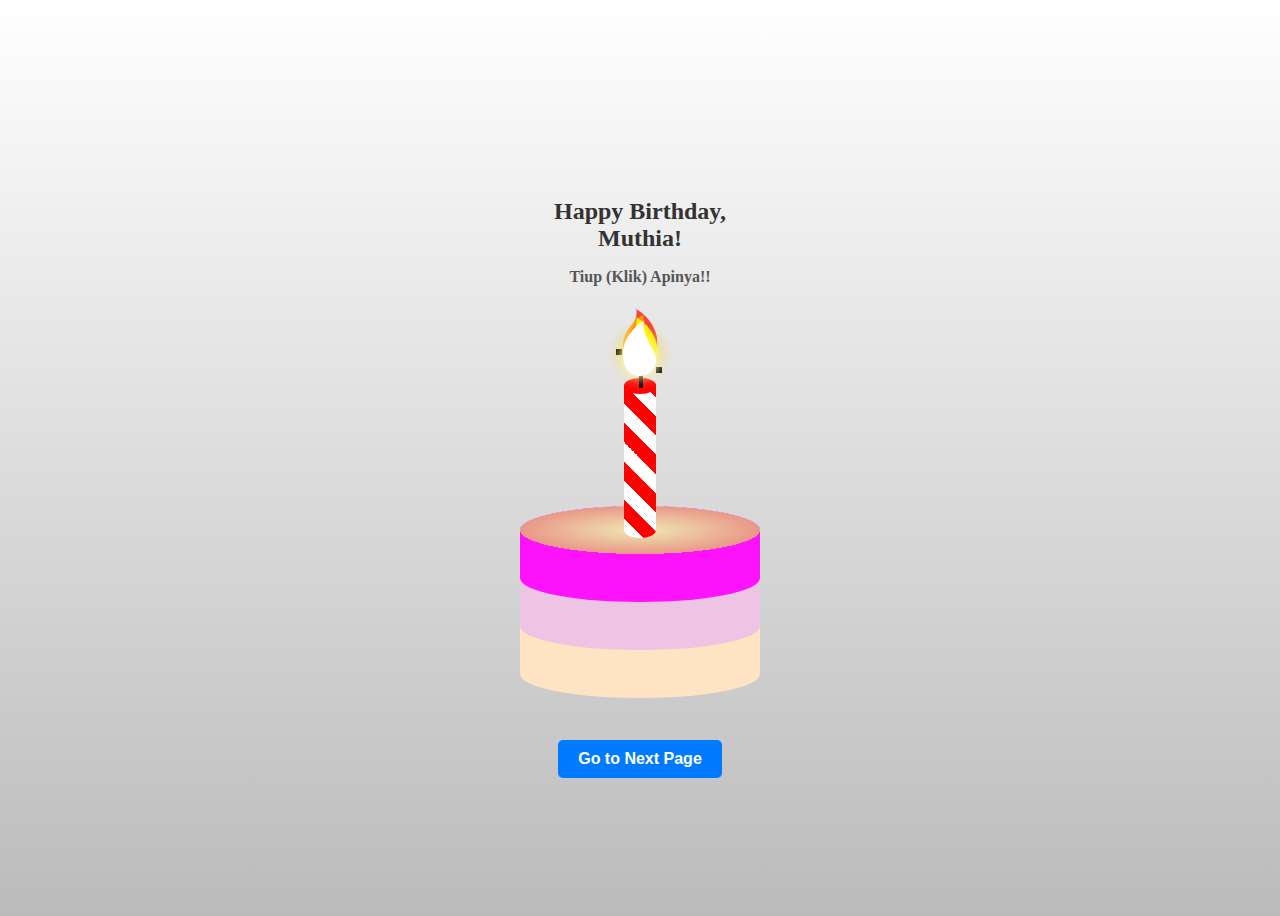
<file: index.html>
<!DOCTYPE html>
<html lang="id">
<head>
  <meta charset="UTF-8">
  <meta http-equiv="X-UA-Compatible" content="IE=edge">
  <meta name="viewport" content="width=device-width, initial-scale=1.0">
  <title>CAKE FOR MUTHIA</title>
  <link rel="icon" href="favicon.png" sizes="32x32" type="image/png">
  <link rel="stylesheet" href="style.css">
  <style>
    /* Tambahan CSS */
    .message {
      position: absolute;
      top: -50px;
      width: 100%;
      text-align: center;
      font-size: 1.5em;
      font-weight: bold;
      color: #333;
    }

    .message2 {
      position: absolute;
      top: 50px;
      width: 100%;
      text-align: center;
      font-size: 1em;
      color: #555;
    }

    /* Tombol Navigasi */
    .button-container {
      position: absolute;
      bottom: -80px;
      width: 100%;
      text-align: center;
    }

    .navigate-button {
      padding: 10px 20px;
      font-size: 1em;
      font-weight: bold;
      color: #fff;
      background-color: #007bff;
      border: none;
      border-radius: 5px;
      cursor: pointer;
      transition: background-color 0.3s ease;
    }

    .navigate-button:hover {
      background-color: #0056b3;
    }

    /* Modifikasi untuk pemadaman api */
    .fram.dimmed .flm-part,
    .fram.dimmed .smoke {
      animation: none;
      opacity: 0;
    }
  </style>
</head>

<body>
  <div class="wrapper">
    <div class="message">Happy Birthday, Muthia!</div>
    <div class="message2">Tiup (Klik) Apinya!!</div>
    <div class="cake">
      <div class="lyr lyr-1"></div>
      <div class="lyr lyr-2"></div>
      <div class="lyr lyr-3"></div>
    </div>
    <div class="candle"></div>
    <div class="fram" id="flame">
      <div class="smoke smk-1"></div>
      <div class="smoke smk-2"></div>
      <div class="smoke smk-3"></div>
      <div class="smoke smk-4"></div>
      <div class="smoke smk-5"></div>

      <div class="flm-part red fliped"></div>
      <div class="flm-part orange"></div>
      <div class="flm-part yellow fliped"></div>
      <div class="flm-part white"></div>
    </div>

    <!-- Tombol Navigasi -->
    <div class="button-container">
      <button class="navigate-button" onclick="location.href='wishing.html'">Go to Next Page</button>
    </div>
  </div>

  <script>
    // Tambahkan event listener untuk memadamkan api ketika diklik
    document.getElementById('flame').addEventListener('click', function() {
      this.classList.toggle('dimmed');
    });
  </script>
</body>
</html>
</file>
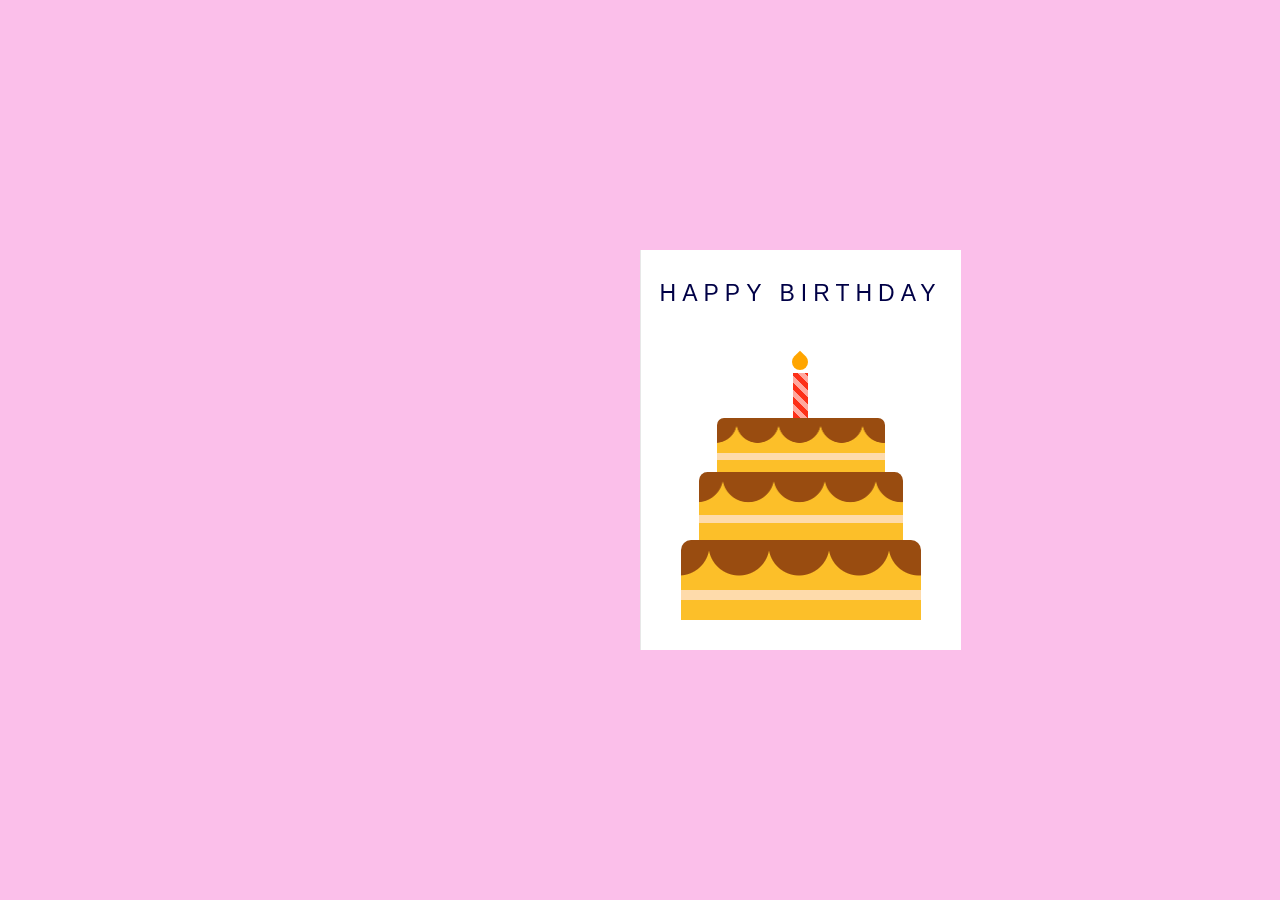
<file: wishing.html>
<!DOCTYPE html>
<html lang="en">
  <head>
    <meta name="viewport" content="width=device-width, initial-scale=1.0" />
    <title>Birthday Card</title>
    <link rel="stylesheet" href="wishing.css" />
  </head>
  <body>
    <div class="card">
      <div class="outside">
        <div class="front">
          <p>Happy Birthday</p>
          <div class="cake">
            <div class="top-layer"></div>
            <div class="middle-layer"></div>
            <div class="bottom-layer"></div>
            <div class="candle"></div>
          </div>
        </div>
        <div class="back"></div>
      </div>
      <div class="inside">
        <p>HAPPY 20th BIRTHDAY MY LOVEE WYATB!!</p>
        <h1>&#127873;</h1>
      </div>
    </div>
  </body>
</html>
</file>
<file: style.css>
body {
  background-image: linear-gradient(#fff, #bbb);
  height: 100vh;
  display: flex;
  justify-content: center;
  align-items: center;
}

.wrapper {
  position: relative;
  width: 240px;
  height: 480px;
}

.cake {
  position: absolute;
  bottom: 0;
}

.message {
  margin-top: 30px;
  margin-bottom: 20px;
}

.message2 {
  position: absolute;
  top: 40px;
  width: 100%;
  text-align: center;
  font-size: 1.5em;
  font-weight: bold;
  color: #333;
}

.lyr {
  width: 240px;
  height: 96px;
  position: absolute;
  background-color: currentColor;
  border-radius: 120px / 24px;
}

.lyr-1 {
  color: bisque;
  bottom: 0;
}

.lyr-2 {
  color: rgb(238, 195, 227);
  bottom: 48px;
}

.lyr-3 {
  color: rgb(252, 19, 252);
  bottom: 96px;
  background-image: radial-gradient(ellipse 7.5rem 1.5rem at 7.5rem 1.5rem, rgb(237, 219, 121), rgb(238, 229, 177) 5%, #E99788 100%, transparent);
}

.candle {
  position: absolute;
  background-color: red;
  width: 32px;
  left: 104px;
  height: 160px;
  bottom: 160px;
  border-radius: 20px / 10px;
  background-image: repeating-linear-gradient(45deg, white, white 10%, transparent 10%, transparent 20%);
}

.candle::before {
  content: '';
  position: absolute;
  background-color: black;
  width: 4px;
  height: 32px;
  border-radius: 4px / 2.4px;
  left: 15px;
  top: -22px;
}

.candle::after {
  background-color: red;
  display: block;
  content: '';
  width: 32px;
  height: 16px;
  border-radius: 50%;
}

.fram {
  position: absolute;
  left: 104px;
}


.smoke {
  color: currentColor;
  background-color: currentColor;
  top: 125px;
  width: 6px;
  height: 6px;
  position: relative;
  animation-name: burn-smoke;
  animation-timing-function: ease-out;
  animation-iteration-count: infinite;
}

.smk-1 {
  left: 8px;
  animation-duration: .5s;
}

.smk-2 {
  left: -8px;
  animation-duration: .6s;
}

.smk-3 {
  left: 16px;
  animation-duration: .7s;
}

.smk-4 {
  left: 24px;
  animation-duration: .8s;
}

.smk-5 {
  left: 32px;
  animation-duration: .9s;
}


.flm-part {
  background-color: currentColor;
  border-color: currentColor;
  width: 32px;
  height: 32px;
  border-radius: 50%;
  position: relative;
  transform: rotate(60deg) skewX(0deg) scale(1);
  animation-timing-function: linear;
  animation-iteration-count: infinite;
}

.flm-part.fliped {
  transform: rotate(120deg) skewX(0deg) scale(1);
}

.flm-part::before {
  content: '';
  position: absolute;
  border-radius: 0 0 0 100%;
  border-bottom-style: solid;
  border-bottom-color: inherit;
  border-bottom-width: 32px;
  width: 32px;
  height: 8px;
  left: -16px;
  top: -8px;
}

.flm-part.fliped::before {
  border-radius: 100% 0 0 0;
  border-bottom: 0 solid transparent;
  border-top-style: solid;
  border-top-color: inherit;
  border-top-width: 32px;
  width: 32px;
  height: 8px;
  left: -16px;
  top: 0px;
}

.red {
  color: red;
  top: 84.4px;
  opacity: 0.7;
  animation-name: burn-red;
  animation-duration: 1s;
}

.orange {
  color: orange;
  top: 57px;
  opacity: 0.8;
  box-shadow: 0 0 16px orange;
  animation-name: burn-orange;
  animation-duration: 0.4s;
}

.yellow {
  color: yellow;
  top: 28px;
  opacity: 0.9;
  box-shadow: 0 0 16px yellow;
  animation-name: burn-yellow;
  animation-duration: 1.6s;
}

.white {
  color: white;
  box-shadow: 0 0 16px white;
  animation-name: burn-white;
  animation-duration: 1.8s;
}


@keyframes burn-smoke {
  0% {
    transform: rotate(0deg) scale(1);
    opacity: 1;
  }

  100% {
    transform: rotate(360deg) scale(4);
    opacity: 0;
    top: 0;
  }
}

@keyframes burn-red {
  0% {
    transform: rotate(120deg) skewX(0deg) scale(1.8)
  }

  20% {
    transform: rotate(118deg) skewX(5deg) scale(2)
  }

  40% {
    transform: rotate(120deg) skewX(0deg) scale(1.8)
  }

  60% {
    transform: rotate(122deg) skewX(-5deg) scale(2)
  }

  100% {
    transform: rotate(120deg) skewX(0deg) scale(1.8)
  }
}

@keyframes burn-white {
  0% {
    transform: rotate(60deg) skewX(0deg) scale(1)
  }

  20% {
    transform: rotate(50deg) skewX(-3deg) scale(1.1)
  }

  40% {
    transform: rotate(60deg) skewX(0deg) scale(1)
  }

  60% {
    transform: rotate(70deg) skewX(3deg) scale(1.1)
  }

  100% {
    transform: rotate(60deg) skew(0deg) scale(1)
  }
}

@keyframes burn-yellow {
  0% {
    transform: rotate(120deg) skewX(0deg) scale(1.4)
  }

  20% {
    transform: rotate(110deg) skewX(10deg) scale(1.5)
  }

  40% {
    transform: rotate(120deg) skewX(0deg) scale(1.4)
  }

  60% {
    transform: rotate(130deg) skewX(-10deg) scale(1.5)
  }

  100% {
    transform: rotate(120deg) skew(0deg) scale(1.4)
  }
}

@keyframes burn-orange {
  0% {
    transform: rotate(65deg) skewX(0deg) scale(1.6)
  }

  20% {
    transform: rotate(60deg) skewX(-15deg) scale(1.7)
  }

  40% {
    transform: rotate(65deg) skewX(0deg) scale(1.6)
  }

  60% {
    transform: rotate(70deg) skewX(2deg) scale(1.7)
  }

  100% {
    transform: rotate(65deg) skew(0deg) scale(1.6)
  }
}
</file>
<file: wishing.css>
* {
    padding: 0;
    margin: 0;
    box-sizing: border-box;
    font-family: "Poppins", sans-serif;
  }
  body {
    background-color: #fbbfea;
  }
  .card {
    width: 640px;
    height: 400px;
    position: absolute;
    margin: auto;
    left: 0;
    right: 0;
    top: 0;
    bottom: 0;
    -webkit-perspective: 1200px;
    perspective: 1200px;
    transition: 1s;
  }
  .card:hover {
    transform: rotate(-5deg);
  }
  .card:hover .outside {
    transform: rotateY(-130deg);
  }
  .outside,
  .inside {
    height: 100%;
    width: 50%;
    position: absolute;
    left: 50.1%;
  }
  .inside {
    background: linear-gradient(to right, #e7e7e7, #ffffff 30%);
    line-height: 3;
    padding: 0 20px;
    text-align: center;
    display: flex;
    flex-direction: column;
    justify-content: space-around;
    align-items: center;
    left: 50%;
  }
  .outside {
    -webkit-transform-style: preserve-3d;
    transform-style: preserve-3d;
    z-index: 1;
    transform-origin: left;
    transition: 2s;
    cursor: pointer;
  }
  .front,
  .back {
    height: 100%;
    width: 100%;
    position: absolute;
    -webkit-backface-visibility: hidden;
    backface-visibility: hidden;
    transform: rotateX(0deg);
  }
  .front {
    background-color: #ffffff;
  }
  .back {
    transform: rotateY(180deg);
    background: linear-gradient(to left, #e7e7e7, #ffffff 30%);
  }
  .cake {
    width: 100%;
    position: absolute;
    bottom: 30px;
  }
  .top-layer,
  .middle-layer,
  .bottom-layer {
    height: 80px;
    width: 240px;
    background-repeat: repeat;
    background-size: 60px 100px;
    background-position: 28px 0;
    background-image: linear-gradient(
        transparent 50px,
        #fedbab 50px,
        #fedbab 60px,
        transparent 60px
      ),
      radial-gradient(circle at 30px 5px, #994c10 30px, #fcbf29 31px);
    border-radius: 10px 10px 0 0;
    position: relative;
    margin: auto;
  }
  .middle-layer {
    transform: scale(0.85);
    top: 6px;
  }
  .top-layer {
    transform: scale(0.7);
    top: 26px;
  }
  .candle {
    height: 45px;
    width: 15px;
    background: repeating-linear-gradient(
      45deg,
      #fd3018 0,
      #fd3018 5px,
      #ffa89e 5px,
      #ffa89e 10px
    );
    position: absolute;
    margin: auto;
    left: 0;
    right: 0;
    bottom: 202px;
  }
  .candle:before {
    content: "";
    position: absolute;
    height: 16px;
    width: 16px;
    background-color: #ffa500;
    border-radius: 0 50% 50% 50%;
    bottom: 48px;
    transform: rotate(45deg);
    left: -1px;
  }
  .outside p {
    font-size: 23px;
    text-transform: uppercase;
    margin-top: 30px;
    text-align: center;
    letter-spacing: 6px;
    color: #000046;
  }
  .inside h1 {
    font-size: 120px;
    line-height: 120px;
  }
</file>
